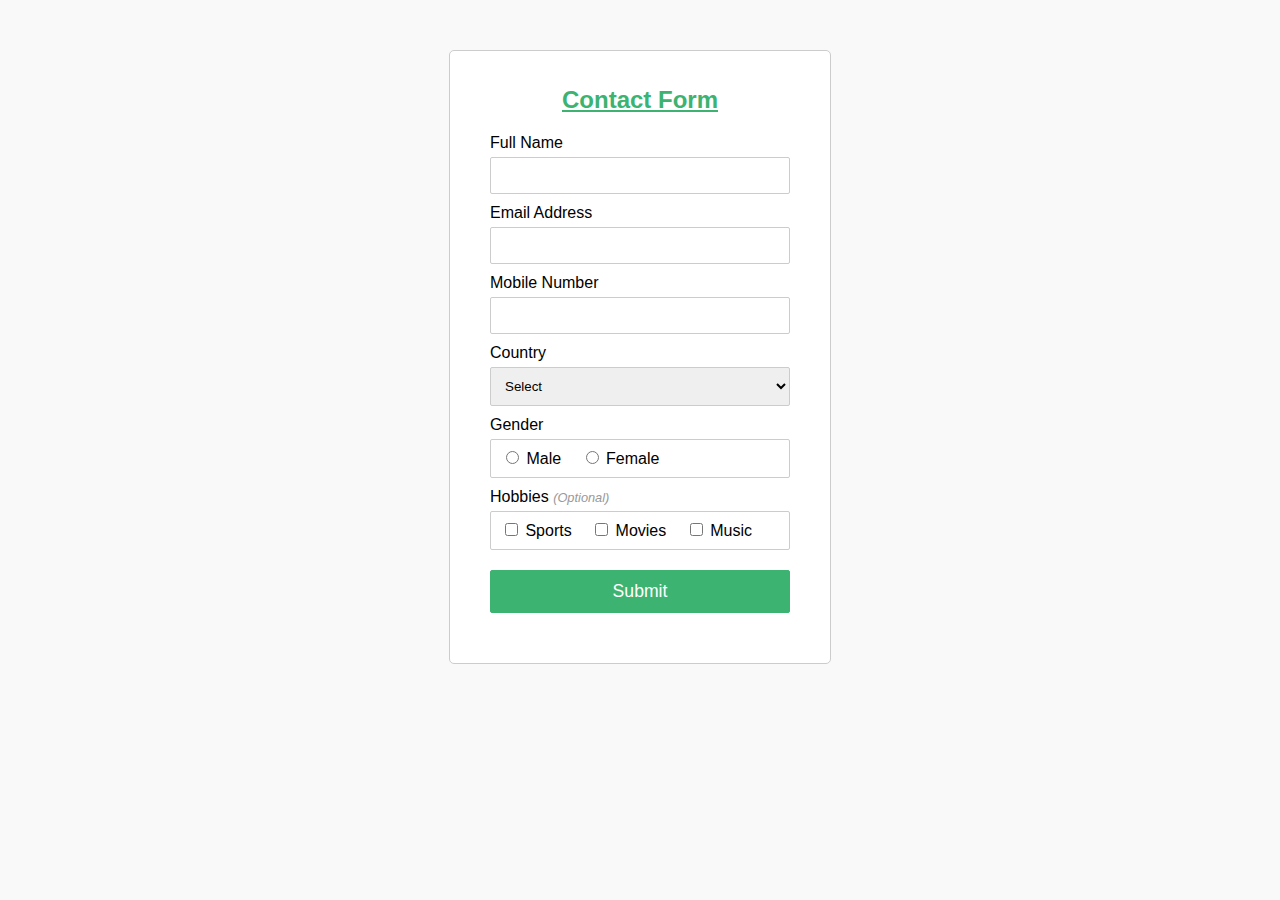
<file: index2.html>
<!DOCTYPE html>
<html lang="en">
<head>
    <meta charset="UTF-8">
    <title>Simple HTML Form</title>
    <link rel="stylesheet" href="style.css">
    <script src="validator.js"></script>
</head>
<body>
<form name="contactForm" onsubmit="return validateForm()" action="confirmation.php" method="post">
    <h2>Contact Form</h2>
    <div class="row">
        <label>Full Name</label>
        <input type="text" name="name">
        <div class="error" id="nameErr"></div>
    </div>
    <div class="row">
        <label>Email Address</label>
        <input type="text" name="email">
        <div class="error" id="emailErr"></div>
    </div>
    <div class="row">
        <label>Mobile Number</label>
        <input type="text" name="mobile" maxlength="11">
        <div class="error" id="mobileErr"></div>
    </div>
    <div class="row">
        <label>Country</label>
        <select name="country">
            <option>Select</option>
            <option>Australia</option>
            <option>India</option>
            <option>Nigeria</option>
            <option>United States</option>
            <option>United Kingdom</option>
        </select> 
        <div class="error" id="countryErr"></div>
    </div>
    <div class="row">
        <label>Gender</label>
        <div class="form-inline">
            <label><input type="radio" name="gender" value="male"> Male</label>
            <label><input type="radio" name="gender" value="female"> Female</label> 
        </div>
        <div class="error" id="genderErr"></div>
    </div>
    <div class="row">
        <label>Hobbies <i>(Optional)</i></label>
        <div class="form-inline">
            <label><input type="checkbox" name="hobbies[]" value="sports"> Sports</label>
            <label><input type="checkbox" name="hobbies[]" value="movies"> Movies</label>
            <label><input type="checkbox" name="hobbies[]" value="music"> Music</label>  
        </div>
    </div>        
    <div class="row">
        <input type="submit" value="Submit">
    </div>
</form>
</body>
</html>
</file>
<file: style.css>
body {
    font-size: 16px;
    background: #f9f9f9;
    font-family: "Segoe UI", "Helvetica Neue", Arial, sans-serif;
}
h2 {
    text-align: center;
    text-decoration: underline;
    color: mediumseagreen;
}
form {
    width: 300px;
    background: #fff;
    padding: 15px 40px 40px;
    border: 1px solid #ccc;
    margin: 50px auto 0;
    border-radius: 5px;
}
label {
    display: block;
    margin-bottom: 5px
}
label i {
    color: #999;
    font-size: 80%;
}
input, select {
    border: 1px solid #ccc;
    padding: 10px;
    display: block;
    width: 100%;
    box-sizing: border-box;
    border-radius: 2px;
}
.row {
    padding-bottom: 10px;
}
.form-inline {
    border: 1px solid #ccc;
    padding: 8px 10px 4px;
    border-radius: 2px;
}
.form-inline label, .form-inline input {
    display: inline-block;
    width: auto;
    padding-right: 15px;
}
.error {
    color: red;
    font-size: 90%;
}
input[type="submit"] {
    font-size: 110%;
    font-weight: 100;
    background: mediumseagreen;
    border-color: mediumseagreen;
    box-shadow: mediumseagreen;
    color: #fff;
    margin-top: 10px;
    cursor: pointer;
}
input[type="submit"]:hover {
    background: mediumseagreen;
}
</file>
